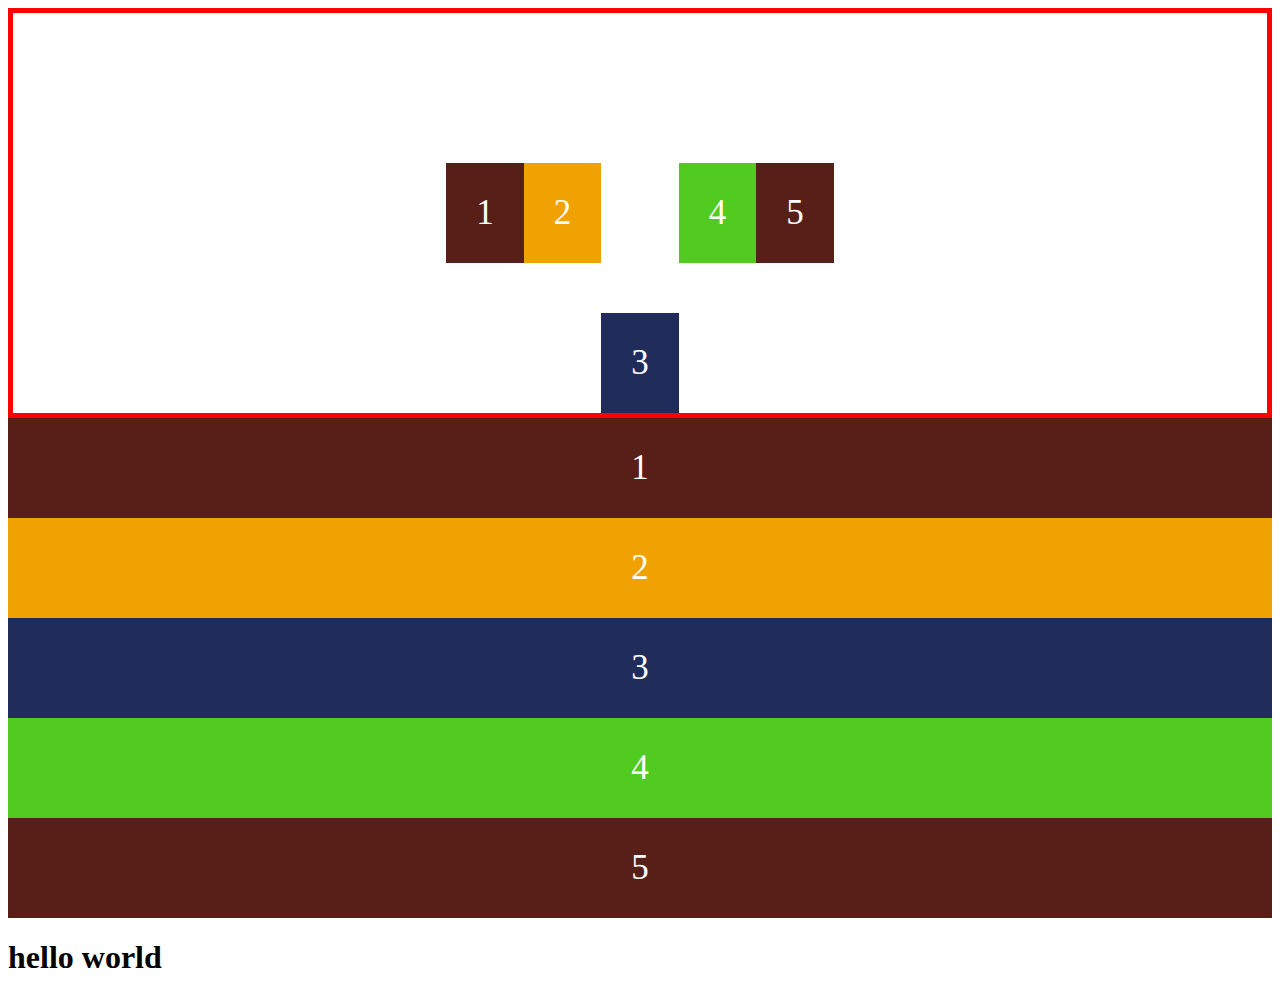
<file: index.html>
<!DOCTYPE html>
<html lang="en"> 
    <head>
        <meta charset="UTF-8">
        <meta name="viewport" content="width=device-width", initial-scale=1.0">
        <meta http-equiv="X-UA-Compatible" content="ie=edge">
        <title>Flexbox</title>
        <link rel = "stylesheet" type = "text/css" href = "./main.css" />      
        <style>
       /* *{
           margin: 0;
           padding: 0;
       }
       header{
           min-height: 100vh;
           background-image: url("pink-blueberry-leaves-priska-wettstein.jpg");
           background-position: center;
           background-size: cover;
           background-attachment: fixed;
           background-repeat: no-repeat;
           display: flex;
           justify-content: center;
           align-items: center;

       }
        
       .banner{
           min-height: 100vh;
           background: blue;
       }

       h1{
           font-size: 60px;
           color:white;
       } */

       .container {
           height: 400px;
           /* border: 5px solid blue; */
           display: flex;
           flex-direction: row;
           justify-content: center;
           align-items: center;
       }

           /* .container-1 {
           height: 800px;
           border: 5px solid blue;
           display: flex;
           flex-direction: column;
           align-items: center;
           justify-content: center;
           } */

           .box-3{
               align-self: flex-end;
           }


        </style>
    </head>
<body>
    <div class="container">
        <div class="box box-1">1</div>
        <div class="box box-2">2</div>
        <div class="box box-3">3</div>
        <div class="box box-4">4</div>
        <div class="box box-5">5</div> 
     </div>

     <div class="container-1">
            <div class="box box-1">1</div>
            <div class="box box-2">2</div>
            <div class="box box-3">3</div>
            <div class="box box-4">4</div>
            <div class="box box-5">5</div> 
         </div>
<header>
    <h1>hello world</h1>
</header>

<div class="banner">

</div>

</body>
</html>
</file>
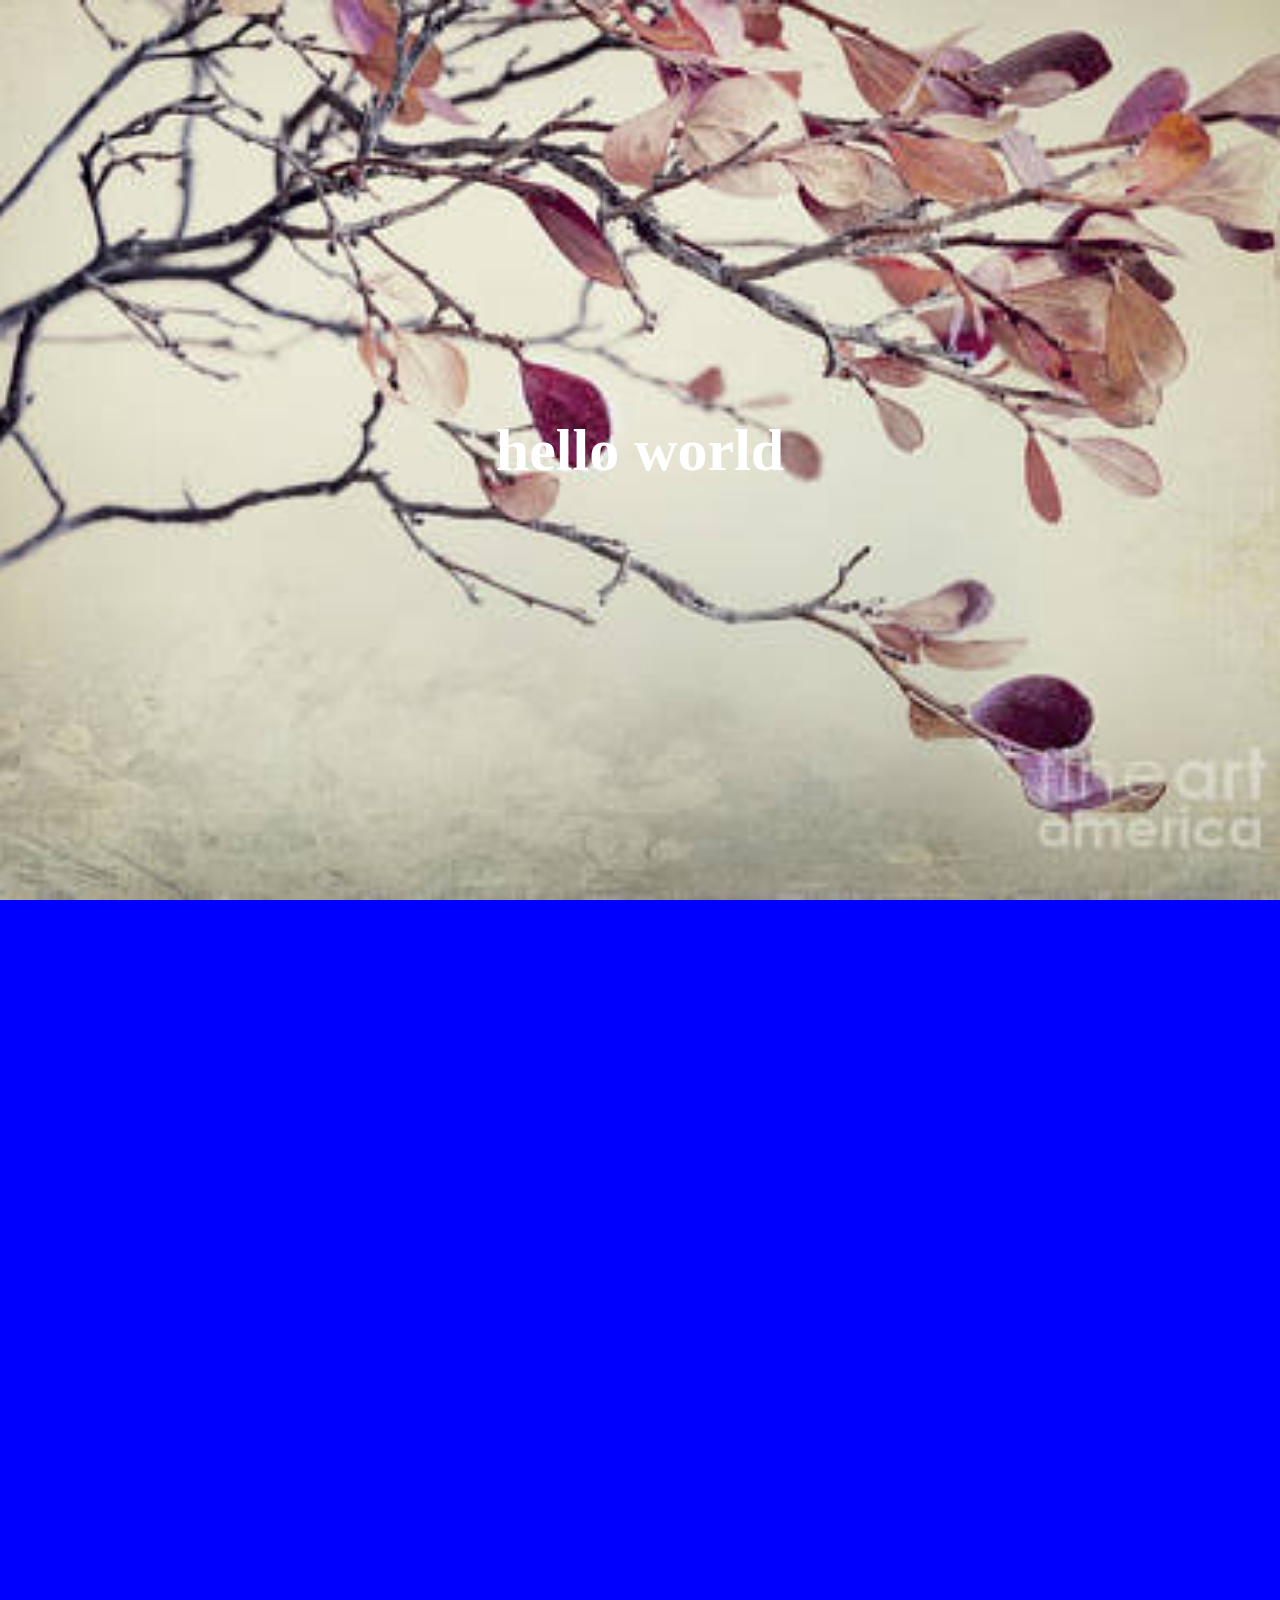
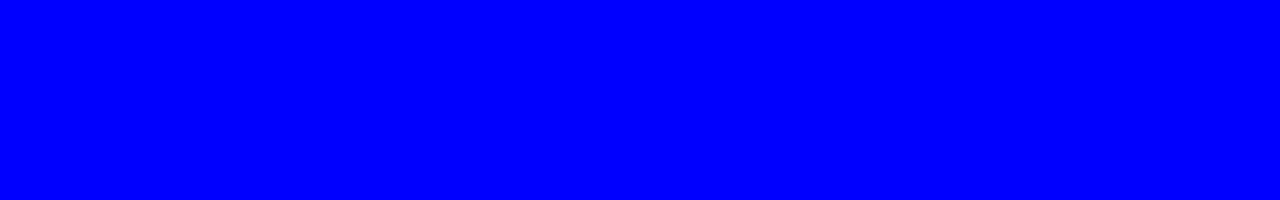
<file: banner.html>
<!DOCTYPE html>
<html lang="en"> 
    <head>
        <meta charset="UTF-8">
        <meta name="viewport" content="width=device-width", initial-scale=1.0">
        <meta http-equiv="X-UA-Compatible" content="ie=edge">
        <title>Document</title>
        <!-- <link rel = "stylesheet" type = "text/css" href = "./main.css" />       -->
        <style>
       *{
           margin: 0;
           padding: 0;
       }
       header{
           min-height: 100vh;
           background-image: url("pink-blueberry-leaves-priska-wettstein.jpg");
           background-position: center;
           background-size: cover;
           background-attachment: fixed;
           background-repeat: no-repeat;
           display: flex;
           justify-content: center;
           align-items: center;
       }
        
       .banner{
           min-height: 100vh;
           background: blue;
       }

       h1{
           font-size: 60px;
           color: white;    
       }
        </style>
    </head>
<body>
    <!-- <div class="container">
        <div class="box box-1">1</div>
        <div class="box box-2">2</div>
        <div class="box box-3">3</div>
        <div class="box box-4">4</div>
        <div class="box box-5">5</div> -->
    <!-- </div> -->
<header>
    <h1>hello world</h1>
</header>

<div class="banner">

</div>

</body>
</html>
</file>
<file: main.css>
.container{
    border: 5px solid red;
}

.box{
    padding: 30px;
    text-align: center;
    font-size: 35px;
    color: white;
}

.box-1{
    background: #581f18;
}

.box-2{
    background: #F0a202;  
}
.box-3{
    background: #202c59;  
}
.box-4{
    background: #51cb20;   
}
.box-5{
    background: #581f18;
}
</file>
